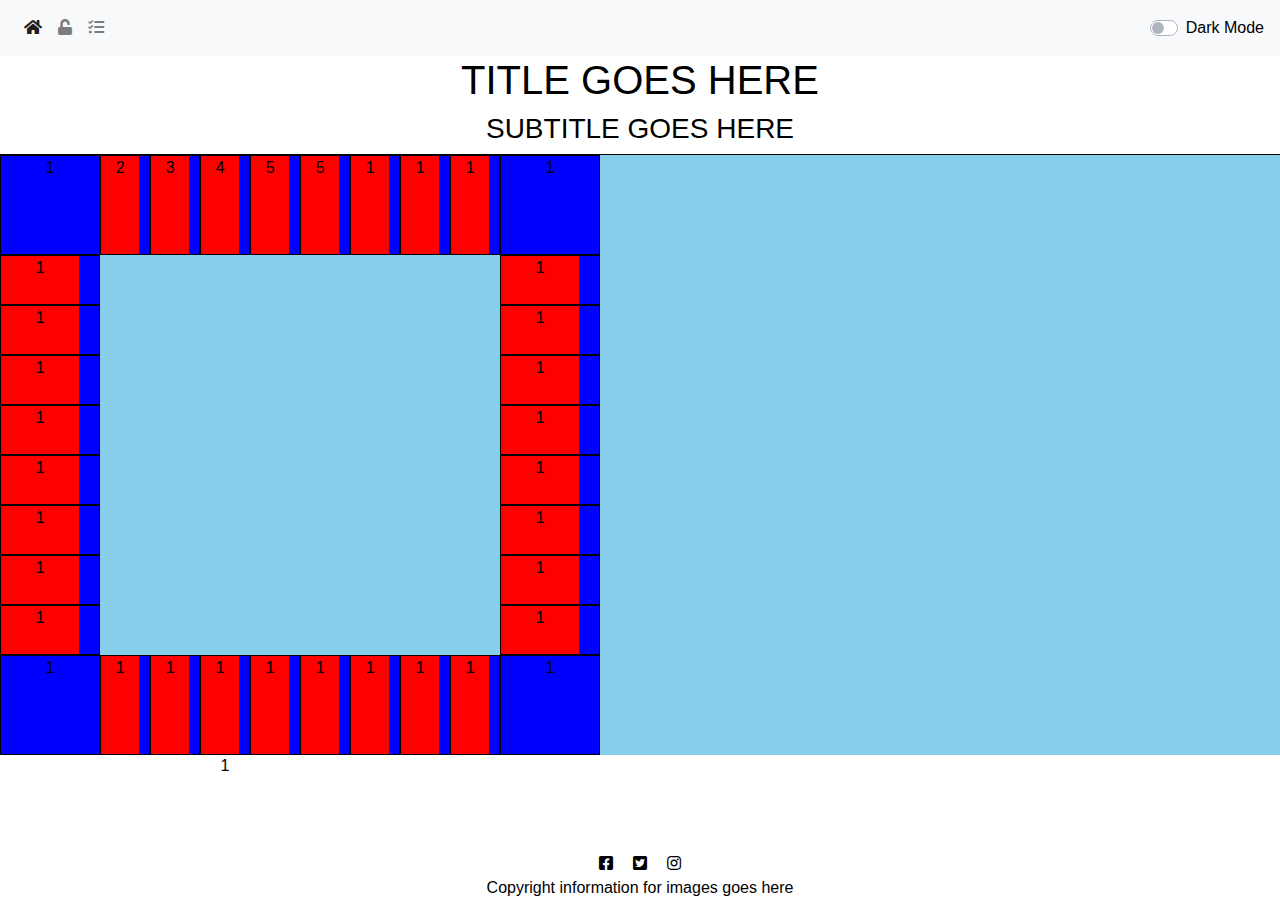
<file: index.html>
<!DOCTYPE html>
<html lang="en">

<head>
	<meta charset="UTF-8">
	<meta name="viewport" content="width=device-width, initial-scale=1.0">
	<meta http-equiv="X-UA-Compatible" content="ie=edge">
	<link rel="stylesheet" href="https://cdnjs.cloudflare.com/ajax/libs/twitter-bootstrap/4.4.1/css/bootstrap.min.css">
	<link rel="stylesheet" href="https://cdnjs.cloudflare.com/ajax/libs/font-awesome/5.11.2/css/all.min.css">
	<link rel="stylesheet" href="assets/css/style.css">
	<title>Learning</title>
</head>

<body>
	<header>
		<div class="row no-gutters">
			<div class="col-md">
				<nav class="navbar navbar-expand-lg navbar-light bg-light">
					<button class="navbar-toggler" type="button" data-toggle="collapse"
                    data-target="#navbarSupportedContent" aria-controls="navbarSupportedContent"
                    aria-expanded="false" aria-label="Toggle navigation">
                        <span class="navbar-toggler-icon"></span>
                    </button>
					<div class="collapse navbar-collapse" id="navbarSupportedContent">
						<ul class="navbar-nav mr-auto">
							<li class="nav-item active">
								<a class="nav-link" href="#"> <i class="fa fa-home"
                                aria-hidden="true"></i></a>
							</li>
							<li class="nav-item">
								<a class="nav-link" href="page.html"> <i
                                class="fa fa-unlock" aria-hidden="true"></i></a>
							</li>
							<li class="nav-item">
								<a class="nav-link" href="#"> <i
                                class="fa fa-tasks" aria-hidden="true"></i></a>
							</li>
						</ul>
					</div>
					<div class="custom-control custom-switch">
                        <input type="checkbox" class="custom-control-input" id="darkModeSwitch">
                        <label class="custom-control-label" for="darkModeSwitch">Dark Mode</label>
                    </div>
				</nav>
			</div>
		</div>
		<div class="row no-gutters">
			<div class="col-md heading-centre heading-style-uppercase">
				<h1 class="h1-text">Title goes here</h1>
				<h3 class="h4-text">Subtitle goes here</h3>
			</div>
		</div>
	</header>
	<section>
        <body>
            <div class="grid-container">
                <div class="grid-item1  corner-pieces grid-item">
                    <div>1</div>
                    <div class="content"></div>
                </div>
                <div class="grid-item2 horizontal grid-item">
                    <div class="banner">2</div>
                    <div class="content"></div>
                </div>
                <div class="grid-item3 horizontal grid-item">
                    <div class="banner">3</div>
                    <div class="content"></div>
                </div>
                <div class="grid-item4 horizontal grid-item ">
                    <div class="banner">4</div>
                    <div class="content"></div>
                </div>
                <div class="grid-item5 horizontal grid-item ">
                    <div class="banner">5</div>
                    <div class="content"></div>
                </div>
                <div class="grid-item6 horizontal grid-item ">
                    <div class="banner">5</div>
                    <div class="content"></div>
                </div>
                <div class="grid-item7 horizontal grid-item ">
                    <div class="banner">1</div>
                    <div class="content"></div>
                </div>
                <div class="grid-item8 horizontal grid-item ">
                    <div class="banner">1</div>
                    <div class="content"></div>
                </div>
                <div class="grid-item9 horizontal grid-item ">
                    <div class="banner">1</div>
                    <div class="content"></div>
                </div>
                <div class="grid-item10 corner-pieces grid-item ">
                    <div>1</div>
                    <div class="content"></div>
                </div>
                <div class="grid-item11 vertical grid-item ">
                    <div class="banner">1</div>
                    <div class="content"></div>
                </div>
                <div class="grid-item12 vertical grid-item ">
                    <div class="banner">1</div>
                    <div class="content"></div>
                </div>
                <div class="grid-item13 vertical grid-item ">
                    <div class="banner">1</div>
                    <div class="content"></div>
                </div>
                <div class="grid-item14 vertical grid-item ">
                    <div class="banner">1</div>
                    <div class="content"></div>
                </div>
                <div class="grid-item15 vertical grid-item ">
                    <div class="banner">1</div>
                    <div class="content"></div>
                </div>
                <div class="grid-item16 vertical grid-item ">
                    <div class="banner">1</div>
                    <div class="content"></div>
                </div>
                <div class="grid-item17 vertical grid-item ">
                    <div class="banner">1</div>
                    <div class="content"></div>
                </div>
                <div class="grid-item18 vertical grid-item ">
                    <div class="banner">1</div>
                    <div class="content"></div>
                </div>
                <div class="grid-item19 corner-pieces grid-item ">
                    <div>1</div>
                    <div class="content"></div>
                </div>
                <div class="grid-item20 horizontal grid-item ">
                    <div class="banner">1</div>
                    <div class="content"></div>
                </div>
                <div class="grid-item21 horizontal grid-item ">
                    <div class="banner">1</div>
                    <div class="content"></div>
                </div>
                <div class="grid-item22 horizontal grid-item ">
                    <div class="banner">1</div>
                    <div class="content"></div>
                </div>
                <div class="grid-item23 horizontal grid-item ">
                    <div class="banner">1</div>
                    <div class="content"></div>
                </div>
                <div class="grid-item24 horizontal grid-item ">
                    <div class="banner">1</div>
                    <div class="content"></div>
                </div>
                <div class="grid-item25 horizontal grid-item ">
                    <div class="banner">1</div>
                    <div class="content">1</div>
                </div>
                <div class="grid-item26 horizontal grid-item ">
                    <div class="banner">1</div>
                    <div class="content"></div>
                </div>
                <div class="grid-item27 horizontal grid-item ">
                    <div class="banner">1</div>
                    <div class="content"></div>
                </div>
                <div class="grid-item28 corner-pieces grid-item ">
                    <div>1</div>
                    <div class="content"></div>
                </div>
                <div class="grid-item29 vertical grid-item ">
                    <div class="banner">1</div>
                    <div class="content"></div>
                </div>
                <div class="grid-item30 vertical grid-item ">
                    <div class="banner">1</div>
                    <div class="content"></div>
                </div>
                <div class="grid-item31 vertical grid-item ">
                    <div class="banner">1</div>
                    <div class="content"></div>
                </div>
                <div class="grid-item32 vertical grid-item ">
                    <div class="banner">1</div>
                    <div class="content"></div>
                </div>
                <div class="grid-item33 vertical grid-item ">
                    <div class="banner">1</div>
                    <div class="content"></div>
                </div>
                <div class="grid-item34 vertical grid-item ">
                    <div class="banner">1</div>
                    <div class="content"></div>
                </div>
                <div class="grid-item35 vertical grid-item ">
                    <div class="banner">1</div>
                    <div class="content"></div>
                </div>
                <div class="grid-item36 vertical grid-item ">
                    <div class="banner">1</div>
                    <div class="content"></div>
                </div>
            </div>
	</section>
	<footer>
		<div class="row no-gutters">
			<div class="col">
				<a class="anchor-styling" href="https://www.facebook.com/" target="_blank">
					<i class="fab fa-facebook-square" aria-hidden="true"></i></a>
				<a class="anchor-styling" href="https://www.twitter.com/" target="_blank">
					<i class="fab fa-twitter-square" aria-hidden="true"></i></a>
				<a class="anchor-styling" href="https://www.instagram.com/" target="_blank">
					<i class="fab fa-instagram" aria-hidden="true"></i></a>
				<br>Copyright information for images goes here
            </div>
			</div>
	</footer>
	<script src="https://cdnjs.cloudflare.com/ajax/libs/jquery/3.4.1/jquery.slim.min.js">
	</script>
	<script src="https://cdnjs.cloudflare.com/ajax/libs/popper.js/1.16.0/umd/popper.min.js">
	</script>
	<script src="https://cdnjs.cloudflare.com/ajax/libs/twitter-bootstrap/4.4.1/js/bootstrap.min.js">
	</script>
	<script src="assets/js/darkmode.js"></script>
</body>

</html>
</file>
<file: assets/css/style.css>
.grid-item1{grid-area: square1}
        .grid-item2{grid-area: square2}
        .grid-item3{grid-area: square3}
        .grid-item4{grid-area: square4}
        .grid-item5{grid-area: square5}
        .grid-item6{grid-area: square6}
        .grid-item7{grid-area: square7}
        .grid-item8{grid-area: square8}
        .grid-item9{grid-area: square9}
        .grid-item10{grid-area: square10}
        .grid-item11{grid-area: square11}
        .grid-item12{grid-area: square12}
        .grid-item13{grid-area: square13}
        .grid-item14{grid-area: square14}
        .grid-item15{grid-area: square15}
        .grid-item16{grid-area: square16}
        .grid-item17{grid-area: square17}
        .grid-item18{grid-area: square18}
        .grid-item19{grid-area: square19}
        .grid-item20{grid-area: square20}
        .grid-item21{grid-area: square21}
        .grid-item22{grid-area: square22}
        .grid-item23{grid-area: square23}
        .grid-item24{grid-area: square24}
        .grid-item25{grid-area: square25}
        .grid-item26{grid-area: square26}
        .grid-item27{grid-area: square27}
        .grid-item28{grid-area: square28}
        .grid-item29{grid-area: square29}
        .grid-item30{grid-area: square30}
        .grid-item31{grid-area: square31}
        .grid-item32{grid-area: square32}
        .grid-item33{grid-area: square33}
        .grid-item34{grid-area: square34}
        .grid-item35{grid-area: square35}
        .grid-item36{grid-area: square36}

.grid-container{
    display: grid;
    
    grid-template-areas: 'square1 square2 square3 square4 square5 square6 square7 square8 square9 square10'
                        'square36 none none none none none none none none square11'
                        'square35 none none none none none none none none square12'
                        'square34 none none none none none none none none square13'
                        'square33 none none none none none none none none square14'
                        'square32 none none none none none none none none square15'
                        'square31 none none none none none none none none square16'
                        'square30 none none none none none none none none square17'
                        'square29 none none none none none none none none square18'
                        'square28 square27 square26 square25 square24 square23 square22 square21 square20 square19';
                        grid-template-columns: 10;
                        grid-gap:0;
                        column-gap: 0;
                        row-gap: 0s;
                        column-width: 50px;
                        background-color: skyblue;
                        text-align: center;
                        padding: 0;
                        margin: 0;
                        border-top: 1px solid black;
                        justify-content: start;
}


.horizontal {
    background-color: blue;
    height: 100px;
    width: 50px;
    border: 1px solid black;
}

.vertical {
    background-color: blue;
    height: 50px;
    width: 100px;
    border: 1px solid black;
}

.banner {
    height: 100%;
    background-color: red;
    width: 80%;

}
.corner-pieces{
    background-color: blue;
    height: 100px;
    width: 100px;
    border: 1px solid black;
}

body {
    position: relative;
    min-height: 100vh;
    background-color: #fff;
    color: #000;
    padding-bottom: 3rem; /* Footer position */
}

/*--------------------------------------------------------- Header*/

.heading-centre {
    text-align: center;
}

.heading-style-uppercase {
    text-transform: uppercase;
}

/*--------------------------------------------------------- Section*/

.box {
    height: 200px;
    width: 120px;
    border: 1px solid #000;
}

.ml-960 {
    margin-left: 960px;
}

/*--------------------------------------------------------- Footer*/

footer {
    position: absolute;
    left: 0;
    bottom: 0;
    width: 100%;
    background-color: #fff;
    text-align: center;
}

.anchor-styling {
    padding: 0.5em;
    color: #000;
}

/*--------------------------------------------------------- Dark Mode*/

.body-dark {
    background-color: #343a40;
    color: #daa520;
}

.footer-dark {
    position: absolute;
    left: 0;
    bottom: 0;
    width: 100%;
    background-color: #343a40;
    color: #daa520;
    text-align: center;
}

.anchor-styling-dark {
    padding: 0.5em;
    color: #daa520;
}
</file>
